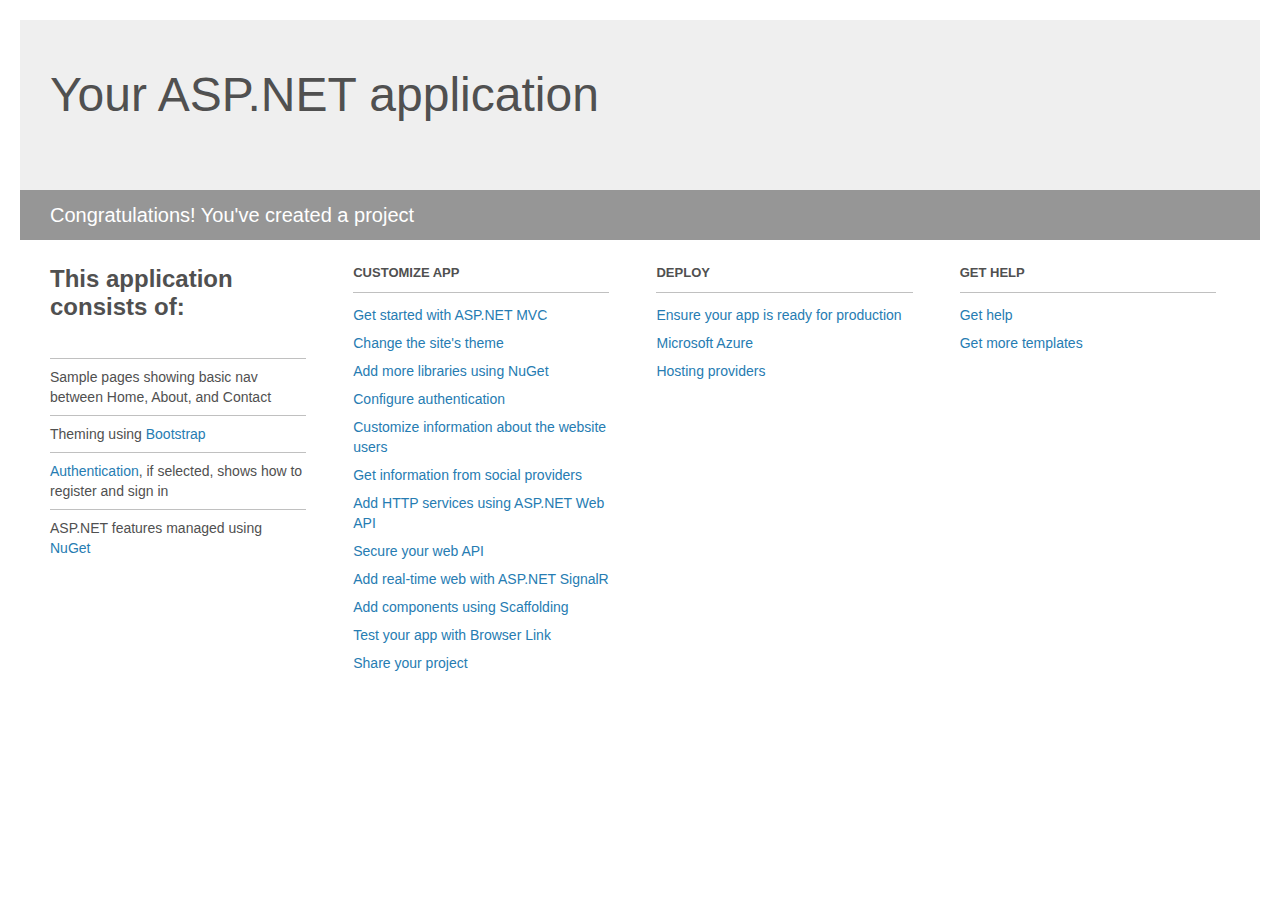
<file: OF/Project_Readme.html>
﻿<!DOCTYPE html>
<html lang="en">
<head>
    <meta charset="utf-8" />
    <title>Your ASP.NET application</title>
    <style>
        body {
            background: #fff;
            color: #505050;
            font: 14px 'Segoe UI', tahoma, arial, helvetica, sans-serif;
            margin: 20px;
            padding: 0;
        }

        #header {
            background: #efefef;
            padding: 0;
        }

        h1 {
            font-size: 48px;
            font-weight: normal;
            margin: 0;
            padding: 0 30px;
            line-height: 150px;
        }

        p {
            font-size: 20px;
            color: #fff;
            background: #969696;
            padding: 0 30px;
            line-height: 50px;
        }

        #main {
            padding: 5px 30px;
        }

        .section {
            width: 21.7%;
            float: left;
            margin: 0 0 0 4%;
        }

            .section h2 {
                font-size: 13px;
                text-transform: uppercase;
                margin: 0;
                border-bottom: 1px solid silver;
                padding-bottom: 12px;
                margin-bottom: 8px;
            }

            .section.first {
                margin-left: 0;
            }

                .section.first h2 {
                    font-size: 24px;
                    text-transform: none;
                    margin-bottom: 25px;
                    border: none;
                }

                .section.first li {
                    border-top: 1px solid silver;
                    padding: 8px 0;
                }

            .section.last {
                margin-right: 0;
            }

        ul {
            list-style: none;
            padding: 0;
            margin: 0;
            line-height: 20px;
        }

        li {
            padding: 4px 0;
        }

        a {
            color: #267cb2;
            text-decoration: none;
        }

            a:hover {
                text-decoration: underline;
            }
    </style>
</head>
<body>

    <div id="header">
        <h1>Your ASP.NET application</h1>
        <p>Congratulations! You've created a project</p>
    </div>

    <div id="main">
        <div class="section first">
            <h2>This application consists of:</h2>
            <ul>
                <li>Sample pages showing basic nav between Home, About, and Contact</li>
                <li>Theming using <a href="http://go.microsoft.com/fwlink/?LinkID=615519">Bootstrap</a></li>
                <li><a href="http://go.microsoft.com/fwlink/?LinkID=615520">Authentication</a>, if selected, shows how to register and sign in</li>
                <li>ASP.NET features managed using <a href="http://go.microsoft.com/fwlink/?LinkID=320756">NuGet</a></li>
            </ul>
        </div>

        <div class="section">
            <h2>Customize app</h2>
            <ul>
                <li><a href="http://go.microsoft.com/fwlink/?LinkID=615541">Get started with ASP.NET MVC</a></li>
                <li><a href="http://go.microsoft.com/fwlink/?LinkID=615523">Change the site's theme</a></li>
                <li><a href="http://go.microsoft.com/fwlink/?LinkID=615524">Add more libraries using NuGet</a></li>
                <li><a href="http://go.microsoft.com/fwlink/?LinkID=615542">Configure authentication</a></li>
                <li><a href="http://go.microsoft.com/fwlink/?LinkID=615526">Customize information about the website users</a></li>
                <li><a href="http://go.microsoft.com/fwlink/?LinkID=615527">Get information from social providers</a></li>
                <li><a href="http://go.microsoft.com/fwlink/?LinkID=615528">Add HTTP services using ASP.NET Web API</a></li>
                <li><a href="http://go.microsoft.com/fwlink/?LinkID=615529">Secure your web API</a></li>
                <li><a href="http://go.microsoft.com/fwlink/?LinkID=615530">Add real-time web with ASP.NET SignalR</a></li>
                <li><a href="http://go.microsoft.com/fwlink/?LinkID=615531">Add components using Scaffolding</a></li>
                <li><a href="http://go.microsoft.com/fwlink/?LinkID=615532">Test your app with Browser Link</a></li>
                <li><a href="http://go.microsoft.com/fwlink/?LinkID=615533">Share your project</a></li>
            </ul>
        </div>

        <div class="section">
            <h2>Deploy</h2>
            <ul>
                <li><a href="http://go.microsoft.com/fwlink/?LinkID=615534">Ensure your app is ready for production</a></li>
                <li><a href="http://go.microsoft.com/fwlink/?LinkID=615535">Microsoft Azure</a></li>
                <li><a href="http://go.microsoft.com/fwlink/?LinkID=615536">Hosting providers</a></li>
            </ul>
        </div>

        <div class="section last">
            <h2>Get help</h2>
            <ul>
                <li><a href="http://go.microsoft.com/fwlink/?LinkID=615537">Get help</a></li>
                <li><a href="http://go.microsoft.com/fwlink/?LinkID=615538">Get more templates</a></li>
            </ul>
        </div>
    </div>

</body>
</html>
</file>
